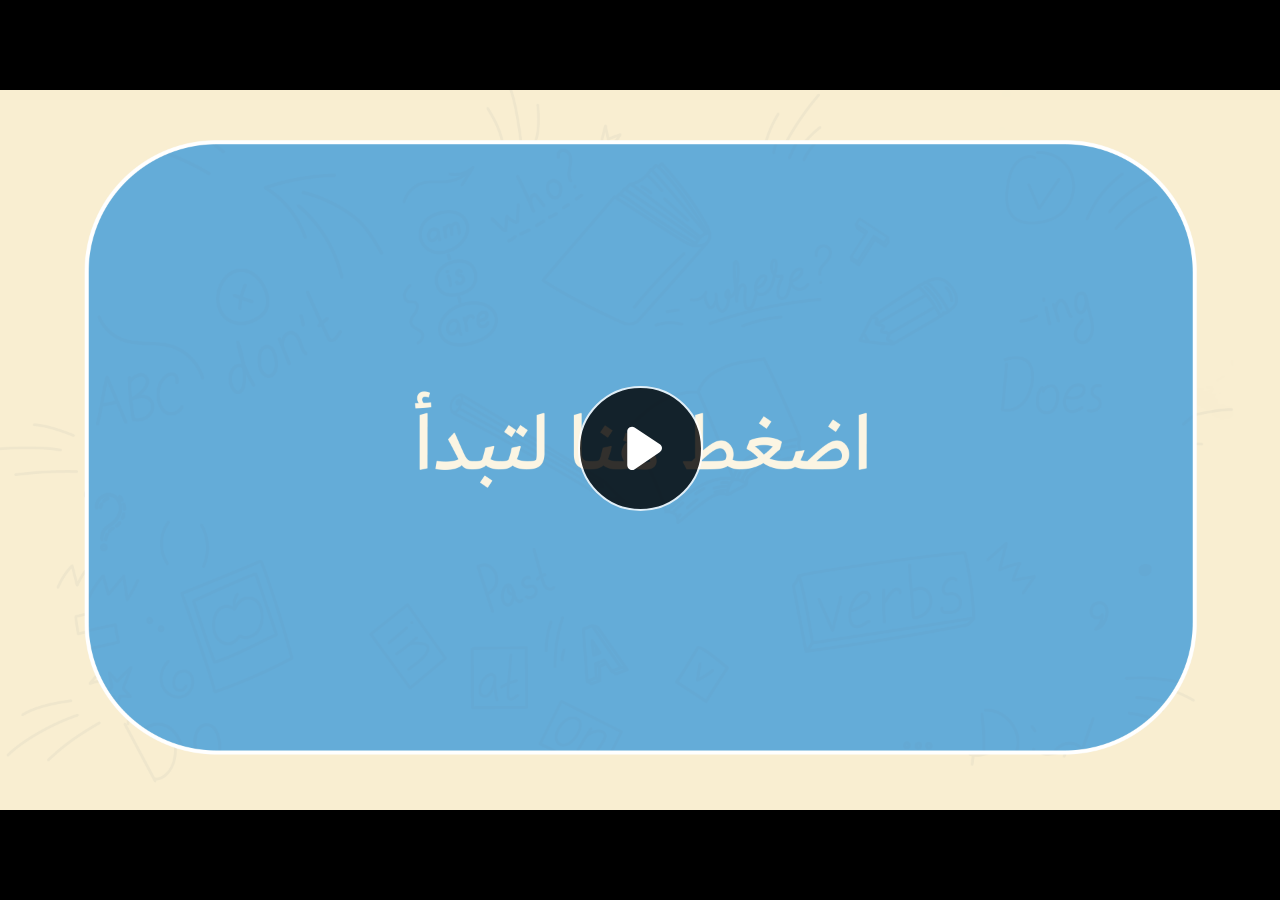
<file: index.html>
﻿<!doctype html>
<html lang="en-US">
<head>
  <meta charset="utf-8">
  <!-- Created using Storyline 360 - http://www.articulate.com  -->
  <!-- version: 3.77.30587.0 -->
  <title>EG.G6.AR.SEM1.UA.T3.S4.1 Q1</title>
  <meta http-equiv="x-ua-compatible" content="IE=edge"/>
  <meta name="viewport" content="width=device-width,initial-scale=1,user-scalable=no,shrink-to-fit=no,minimal-ui"/>
  <meta name="apple-mobile-web-app-capable" content="yes"/>
  <style>
    html, body { height: 100%; padding: 0; margin: 0 }
    #app { height: 100%; width: 100%; }
  </style>

  <script>
    window.DS = {};
    window.globals = {
      DATA_PATH_BASE: '',
      HAS_FRAME: true,
      HAS_SLIDE: true,

      lmsPresent: false,
      tinCanPresent: false,
      cmi5Present: false,
      aoSupport: false,
      scale: 'noscale',
      captureRc: false,
      browserSize: 'optimal',
      bgColor: '#282828',
      features: 'AccessibleVideo,ConnectionMessages,DropIn1,DropIn2,FullScreenToggle,LayerPresentAsDialog,MultipleQuizTracking,PlayerSpeedControl,StreamingVideo,UpdatedThemeEditor,UseAudioElement,VideoSync',
      themeName: 'unified',
      preloaderColor: '#FFFFFF',
      suppressAnalytics: false,
      productChannel: 'stable',
      publishSource: 'storyline',
      aid: 'aid|cfe5e169-a8f3-40a4-aff6-b396b1be0c37',
      cid: 'fb20e53c-2971-4b85-8feb-94becc815755',
      playerVersion: '3.77.30587.0',
      publishTimestamp: '2023-10-18T16:52:08.8341021Z',
      maxIosVideoElements: 10,
      connectionSettings: { message: 'You%20are%20offline.%20Trying%20to%20reconnect...', useDarkTheme: false, mode: 'disabled' },

      
      parseParams: function(qs) {
        if (window.globals.parsedParams != null) {
          return window.globals.parsedParams;
        }
        qs = (qs || window.location.search.substr(1)).split('+').join(' ');
        var params = {},
            tokens,
            re = /[?&]?([^=]+)=([^&]*)/g;

        while (tokens = re.exec(qs)) {
          params[decodeURIComponent(tokens[1]).trim()] =
            decodeURIComponent(tokens[2]).trim();
        }
        window.globals.parsedParams = params;
        return params;
      }

    };
  </script>
  <script>
    var isIe11 = ('ActiveXObject' in window || window.MSBlobBuilder != null)
      && window.msCrypto != null && !window.ActiveXObject;
    if (isIe11) {
      window.globals.unsupportedBrowser = true;
      document.write(atob('[base64]'));
    }
  </script>
  
  <script>window.THREE = { };</script>
  
</head>
<body style="background: #282828" class="cs-HTML theme-unified">
  <!-- 360 -->
  <script>!function(){var e,i=/iPhone/i,o=/iPod/i,n=/iPad/i,t=/\biOS-universal(?:.+)Mac\b/i,r=/\bAndroid(?:.+)Mobile\b/i,a=/Android/i,d=/(?:SD4930UR|\bSilk(?:.+)Mobile\b)/i,p=/Silk/i,l=/Windows Phone/i,u=/\bWindows(?:.+)ARM\b/i,b=/BlackBerry/i,s=/BB10/i,c=/Opera Mini/i,f=/\b(CriOS|Chrome)(?:.+)Mobile/i,h=/Mobile(?:.+)Firefox\b/i,v=function(e){return void 0!==e&&"MacIntel"===e.platform&&"number"==typeof e.maxTouchPoints&&e.maxTouchPoints>1&&"undefined"==typeof MSStream};e=function(e){var m={userAgent:"",platform:"",maxTouchPoints:0};e||"undefined"==typeof navigator?"string"==typeof e?m.userAgent=e:e&&e.userAgent&&(m={userAgent:e.userAgent,platform:e.platform,maxTouchPoints:e.maxTouchPoints||0}):m={userAgent:navigator.userAgent,platform:navigator.platform,maxTouchPoints:navigator.maxTouchPoints||0};var g=m.userAgent,y=g.split("[FBAN");void 0!==y[1]&&(g=y[0]),void 0!==(y=g.split("Twitter"))[1]&&(g=y[0]);var A=function(e){return function(i){return i.test(e)}}(g),w={apple:{phone:A(i)&&!A(l),ipod:A(o),tablet:!A(i)&&(A(n)||v(m))&&!A(l),universal:A(t),device:(A(i)||A(o)||A(n)||A(t)||v(m))&&!A(l)},amazon:{phone:A(d),tablet:!A(d)&&A(p),device:A(d)||A(p)},android:{phone:!A(l)&&A(d)||!A(l)&&A(r),tablet:!A(l)&&!A(d)&&!A(r)&&(A(p)||A(a)),device:!A(l)&&(A(d)||A(p)||A(r)||A(a))||A(/\bokhttp\b/i)},windows:{phone:A(l),tablet:A(u),device:A(l)||A(u)},other:{blackberry:A(b),blackberry10:A(s),opera:A(c),firefox:A(h),chrome:A(f),device:A(b)||A(s)||A(c)||A(h)||A(f)},any:!1,phone:!1,tablet:!1};return w.any=w.apple.device||w.android.device||w.windows.device||w.other.device,w.phone=w.apple.phone||w.android.phone||w.windows.phone,w.tablet=w.apple.tablet||w.android.tablet||w.windows.tablet,w}(),"object"==typeof exports&&"undefined"!=typeof module?module.exports=e:"function"==typeof define&&define.amd?define((function(){return e})):this.isMobile=e}();
    window.isMobile.apple.tablet = window.isMobile.apple.tablet ||
      (navigator.platform === 'MacIntel' && navigator.maxTouchPoints > 1);
    window.isMobile.apple.device = window.isMobile.apple.device || window.isMobile.apple.tablet;
    window.isMobile.tablet = window.isMobile.tablet || window.isMobile.apple.tablet;
    window.isMobile.any = window.isMobile.any || window.isMobile.apple.tablet;
  </script>

  <div id="focus-sink" tabindex="-1"></div>

  <div id="preso"></div>
  <script>
    (function() {

      var classTypes = [ 'desktop', 'mobile', 'phone', 'tablet' ];

      var addDeviceClasses = function(prefix, testObj) {
        var curr, i;
        for (i = 0; i < classTypes.length; i++) {
          curr = classTypes[i];
          if (testObj[curr]) {
            document.body.classList.add(prefix + curr);
          }
        }
      };

      var params = window.globals.parseParams(),
          isDevicePreview = params.devicepreview === '1',
          isPhoneOverride = params.deviceType === 'phone' || (isDevicePreview && params.phone == '1'),
          isTabletOverride = (params.deviceType === 'tablet' || isDevicePreview) && !isPhoneOverride,
          isMobileOverride = isPhoneOverride || isTabletOverride;

      var deviceView = {
        desktop: !window.isMobile.any && !isMobileOverride,
        mobile: window.isMobile.any || isMobileOverride,
        phone: isPhoneOverride || (window.isMobile.phone && !isTabletOverride),
        tablet: isTabletOverride || window.isMobile.tablet
      };

      window.globals.deviceView = deviceView;
      window.isMobile.desktop = !window.isMobile.any;
      window.isMobile.mobile = window.isMobile.any;

      addDeviceClasses('view-', deviceView);

    })();
  </script>
  
  <script src='story_content/user.js' type=text/javascript></script>
  <div class="slide-loader"></div>

  <script>
    var doc = document, loader = doc.body.querySelector('.slide-loader'); [ 1, 2, 3 ].forEach(function(n) { var d = doc.createElement('div'); d.style.backgroundColor = window.globals.preloaderColor; d.classList.add('mobile-loader-dot'); d.classList.add('dot' + n); loader.appendChild(d); });
  </script>

  <div class="mobile-load-title-overlay" style="display: none">
    <div class="mobile-load-title">EG.G6.AR.SEM1.UA.T3.S4.1 Q1</div>
  </div>

  <div class="mobile-chrome-warning"></div>

  
<style>
  .warn-connection-dialog {
    display: none;
    background: transparent;
    pointer-events: none;
    position: fixed;
    left: 0;
    top: 0;
    width: 100%;
    height: 100%;
    z-index: 999;
  }

  .warn-connection-content {
    border-radius: 4px;
    background: white;
    border: 1px solid #E7E7E7;
    color: #333333;
    box-shadow: 0 2px 4px rgba(0, 0, 0, 0.25);
    transition: all 150ms ease-out;
    position: absolute;
    white-space: nowrap;
  }

  .view-phone.is-landscape .warn-connection-content {
    left: 23px;
    bottom: 23px;
  }

  .view-tablet.is-landscape .warn-connection-content {
    left: 50%;
    top: 20px;
    transform: translateX(-50%);
  }

  .is-portrait .warn-connection-content {
    transform: translate(-50%, calc(-100% - 15px));
  }

  .warn-connection-content p {
    display: inline-block;
    margin: 0 8px 0 0;
    line-height: 33px;
    font-size: 11px;
  }

  .warn-connection-content svg {
    position: relative;
    vertical-align: middle;
    margin: 0 2px 2px 8px;
  }

  .view-desktop .warn-connection-content {
    left: 1.5em;
    bottom: 1.5em;
  }

  .view-desktop .warn-connection-content p {
    font-size: 1.1em;
  }

  .is-offline .warn-connection-dialog {
    display: block;
  }

  .is-offline .cs-panel * {
    pointer-events: none !important;
  }

  .is-offline .cs-panel {
    pointer-events: all !important;
  }

  .is-offline #nav-controls * {
    pointer-events: none !important;
  }

  .is-offline #nav-controls {
    pointer-events: all !important;
  }
</style>

<div class="warn-connection-dialog">
  <div class="warn-connection-content">
    <svg width="17" height="15" viewBox="0 0 17 15" xmlns="http://www.w3.org/2000/svg">
      <path fill="#8F0000" stroke="white" d="M16.07,12.98 L15.88,12.23 L9.51,1.21 C8.97,0.26,7.6,0.26,7.06,1.21 L0.69,12.23 C0.15,13.16,0.81,14.36,1.91,14.36 H14.65 C15.47,14.36,16.05,13.7,16.07,12.98 Z"/>
      <path fill="white" stroke="white" d="M8.58,5.5 C8.35,5.28,8.5,5.35,8.21,5.32 C8.09,5.35,7.97,5.49,7.96,5.67 C7.97,5.79,7.98,5.92,7.98,6.04 L7.98,6.04 C7.99,6.17,8,6.31,8.01,6.43 L8.01,6.44 C8.03,6.92,8.06,7.41,8.09,7.9 L8.09,7.9 C8.12,8.39,8.14,8.88,8.17,9.37 C8.17,9.39,8.18,9.42,8.2,9.44 C8.23,9.46,8.25,9.47,8.28,9.47 C8.31,9.47,8.34,9.46,8.35,9.44 C8.37,9.43,8.38,9.4,8.39,9.35 L8.39,9.34 C8.39,9.24,8.4,9.15,8.4,9.05 L8.4,9.05 C8.41,8.96,8.41,8.86,8.42,8.75 C8.43,8.44,8.45,8.12,8.47,7.81 L8.47,7.81 C8.49,7.49,8.51,7.18,8.53,6.87 C8.55,6.46,8.56,6.05,8.59,5.64 L8.6,5.62 C8.6,5.57,8.59,5.53,8.58,5.5 L8.21,5.32 Z"/>
      <circle fill="white" stroke="white" cx="8.3" cy="11.35" r="0.3"/>
    </svg>
    <p>You are offline. Trying to reconnect...</p>
  </div>
</div>

<script>
  (function() {
    window.DS.connection = {
      warningShown: false,
      assets: {},
      loadingAssetGroup: false,
      retryDelay: 500
    };

    var connectionSettings = window.globals.connectionSettings || {};

    // The `window.globals.features` variable must be set in `webpack.dev.config` when testing locally - it is not enough
    // to have it in the data - but it must be set there as well.
    var useConnectionMessages = window.AbortController != null &&
      window.location.protocol != 'file:' &&
      window.globals.features.indexOf('ConnectionMessages') != -1 &&
      connectionSettings.mode === 'normal';

    window.DS.connection.useConnectionMessages = useConnectionMessages

    var assetCount = 0;
    var checkLoadedId;


    if (useConnectionMessages && connectionSettings != null) {
      var contentEl = document.querySelector('.warn-connection-content');
      var messageEl = contentEl.querySelector('p')

      if (connectionSettings.useDarkTheme) {
        contentEl.style.borderColor = '#BABBBA';
        contentEl.style.backgroundColor = '#282828';
        contentEl.style.color = '#FFFFFF';
      }

      if (connectionSettings.message != null) {
        messageEl.textContent = window.decodeURIComponent(connectionSettings.message);
      }
    }

    function checkAssetsReady() {
      for (var i in DS.connection.assets) {
        if (!DS.connection.assets[i].success) {
          return false;
        }
      }
      return true;
    }

    function stopAssetGroup() {
      if (!useConnectionMessages) { return; }

      assetCount = 0;

      DS.connection.oldAssetGroup = DS.connection.assets;
      DS.connection.assets = {};
      DS.connection.loadingAssetGroup = false;
      clearInterval(checkLoadedId);
    }

    function startAssetGroup() {
      if (!useConnectionMessages) { return; }
      var ticks = 0;
      clearInterval(checkLoadedId);
      checkLoadedId = setInterval(function() {
        var loaded = 0;
        if (assetCount === 0 && loaded === 0) {
          clearInterval(checkLoadedId);
          return;
        }

        for (var i in DS.connection.assets) {
          if (DS.connection.assets[i].success) {
            loaded++;
          }
        }

        if (assetCount === loaded && checkAssetsReady()) {
          for (var i in DS.connection.assets) {
            if (DS.connection.assets[i].action) {
              DS.connection.assets[i].action();
            }
          }
          hideWarning();
          stopAssetGroup();
        }
      }, 100)
    }

    function requiredAsset(url, action, retry, type) {
      if (!useConnectionMessages) { return; }
      if (DS.connection.assets[url]) { return; }

      DS.connection.assets[url] = {
        success: false, action: action, retry: retry, type: type
      };
      assetCount = Object.keys(DS.connection.assets).length;
      if (!DS.connection.loadingAssetGroup) {
        startAssetGroup();
      }
      DS.connection.loadingAssetGroup = true;
    }

    function assetLoaded(url) {
      if (!useConnectionMessages) { return; }
      if (DS.connection.assets[url]) {
        DS.connection.assets[url].success = true;
      }
    }

    function assetFailed(url) {
      if (!useConnectionMessages) { return; }
      if (!DS.connection.assets[url]) {
        if (/\.js$/.test(url) && url.indexOf('transcripts') === -1) {
          setTimeout(function() {
            if (DS.connection.lastSlideLoaded != null) {
              DS.connection.lastSlideLoaded();
            }
          }, DS.connection.retryDelay);
        }
        return;
      }
      if (!DS.connection.warningShown) { showWarning(); }
      if (DS.connection.assets[url].retry) {
        setTimeout(function() {
          if (!DS.connection.assets[url].success) {
            DS.connection.assets[url].retry()
          }
        }, DS.connection.retryDelay);
      }
    }

    function hideWarning() {
      document.body.classList.remove('is-offline');
      DS.connection.warningShown = false;
    }
    DS.connection.hideWarning = hideWarning

    function showWarning(btn) {
      document.body.classList.add('is-offline')
      DS.connection.warningShown = true;
      updateWarningPosition();
    }

    function updateWarningPosition() {
      if (!DS.connection.warningShown) {
        return;
      }

      var isPortrait = document.body.classList.contains('is-portrait');
      var warningEl = document.querySelector('.warn-connection-content');

      if (isPortrait) {
        var slide = document.querySelector('.primary-slide');
        var slideRect = slide.getBoundingClientRect();

        warningEl.style.top = `${slideRect.top}px`
        warningEl.style.left = `${slideRect.left + slideRect.width / 2}px`
      } else {
        warningEl.style.top = null;
        warningEl.style.left = null;
      }

      window.requestAnimationFrame(updateWarningPosition);
    }

    // these will all be noops if the feature flag isn't set in
    // the data and `window.globals.features`
    DS.connection.requiredAsset = requiredAsset;
    DS.connection.assetLoaded = assetLoaded;
    DS.connection.assetFailed = assetFailed;
    DS.connection.stopAssetGroup = stopAssetGroup;
    DS.connection.startAssetGroup = startAssetGroup;
  })();
</script>


  <script>
    
    if (window.autoSpider && window.vInterfaceObject) {
      document.querySelector('.mobile-load-title-overlay').style.display = 'none';
    }
  </script>

  

  <link rel="stylesheet" href="html5/data/css/output.min.css" data-noprefix/>
</body>
<script src="html5/lib/scripts/bootstrapper.min.js"></script>
</html>
</file>
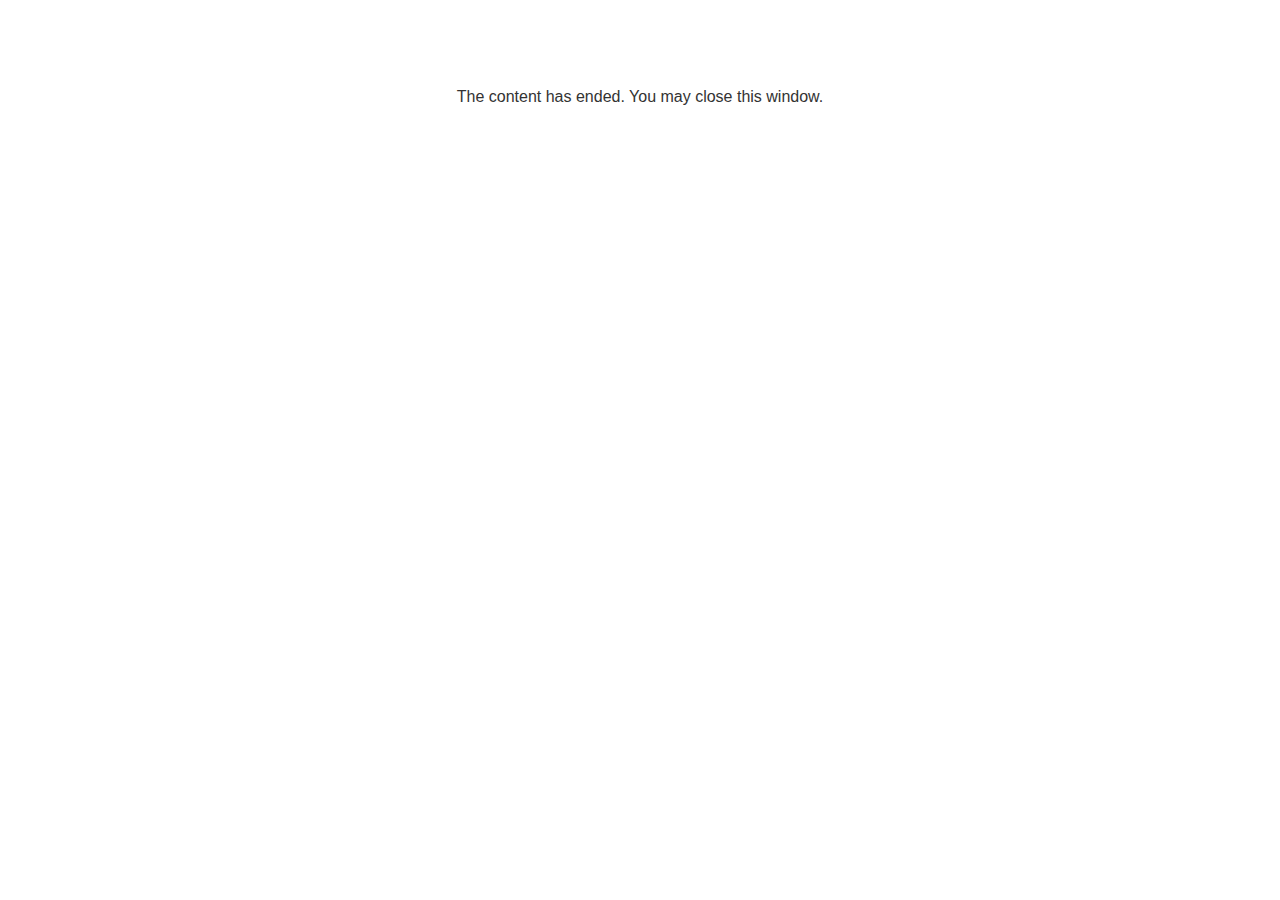
<file: lms/goodbye.html>
<!doctype html>
<html>
<body style="background-color: #ffffff;">

<p role="alert" style="color: #333333;font-family: Lato, articulate, tahoma, arial;font-size: medium;text-align: center;">
<br><br><br><br>
The content has ended. You may close this window.
</p>

</body>
</html>
</file>
<file: html5/data/css/output.min.css>
@font-face {
  font-family: 'LatoBold Charset1_ Bold675A3913';
  src: url('[data-uri]');
  font-style: normal;
  font-weight: normal;
}
@font-face {
  font-family: 'Lato Charset1_ 6E3PDp0K29D1BB23';
  src: url('[data-uri]');
  font-style: normal;
  font-weight: normal;
}
@font-face {
  font-family: 'Dubai Medium Charset1_ 2004F27A';
  src: url('[data-uri]');
  font-style: normal;
  font-weight: normal;
}
@font-face {
  font-family: 'DubaiBold Charset1_Bold4F2584F8';
  src: url('[data-uri]');
  font-style: normal;
  font-weight: normal;
}
@font-face {
  font-family: 'Dubai Charset1_ 6P13lAA516450D6';
  src: url('[data-uri]');
  font-style: normal;
  font-weight: normal;
}
@font-face {
  font-family: 'Dubai Medium Charset0_v389EBE1D';
  src: url('[data-uri]');
  font-style: normal;
  font-weight: normal;
}
@font-face {
  font-family: 'Dubai Charset0_v8wz5Y8k741D6E07';
  src: url('[data-uri]');
  font-style: normal;
  font-weight: normal;
}
@font-face {
  font-family: 'DubaiBold Charset0_BoldD2773439';
  src: url('[data-uri]');
  font-style: normal;
  font-weight: normal;
}
.cs-HTML {
  background: rgba(40, 40, 40, 1);
}
.cs-npnxnanbnsnfns00001100101 .cs-infopanel  {
  box-shadow: 0 1px 0 rgba(0, 0, 0, 0);
  background: rgba(255, 255, 255, 1);
}
.cs-npnxnanbnsnfns00001100101 .cs-infopanel .cs-link {
  color: rgba(186, 187, 186, 1);
}
.cs-npnxnanbnsnfns00001100101 .cs-infopanel .cs-link:hover {
  color: rgba(255, 255, 255, 1);
}
.cs-npnxnanbnsnfns00001100101 .cs-infopanel .cs-name {
  color: rgba(68, 68, 68, 1);
}
.cs-npnxnanbnsnfns00001100101 .cs-infopanel .cs-title {
  color: rgba(153, 153, 153, 1);
}
.cs-npnxnanbnsnfns00001100101 .cs-infopanelpopup  {
  box-shadow: 0 1px 0 rgba(0, 0, 0, 0);
  background: rgba(0, 0, 0, 0);
}
.cs-npnxnanbnsnfns00001100101 .cs-infopanelpopup .cs-link {
  color: rgba(255, 0, 0, 1);
}
.cs-npnxnanbnsnfns00001100101 .cs-infopanelpopup .cs-link:hover {
  color: rgba(255, 255, 255, 1);
}
.cs-npnxnanbnsnfns00001100101 .cs-infopanelpopup .cs-name {
  color: rgba(255, 255, 255, 1);
}
.cs-npnxnanbnsnfns00001100101 .cs-infopanelpopup .cs-bio {
  color: rgba(186, 187, 186, 1);
}
.cs-npnxnanbnsnfns00001100101 .cs-timer  {
  color: rgba(186, 187, 186, 1);
}
.cs-npnxnanbnsnfns00001100101 .cs-duration stop:first-child {
  stop-color: rgba(60, 60, 60, 1);
}
.cs-npnxnanbnsnfns00001100101 .cs-duration stop:last-child {
  stop-color: rgba(60, 60, 60, 1);
}
.cs-npnxnanbnsnfns00001100101 .cs-elapsed stop:first-child {
  stop-color: rgba(254, 227, 71, 1);
}
.cs-npnxnanbnsnfns00001100101 .cs-elapsed stop:last-child {
  stop-color: rgba(254, 227, 71, 1);
}
.cs-npnxnanbnsnfns00001100101 .cs-timer .cs-pie .cs-innerstroke {
  stroke: rgba(199, 199, 199, 1);
}
.cs-npnxnanbnsnfns00001100101 .cs-timer .cs-pie .cs-innerborder {
  stroke: rgba(255, 255, 255, 1);
}
.cs-npnxnanbnsnfns00001100101 .cs-window  {
  box-shadow: 0 8px 5px rgba(0, 0, 0, 0.2);
  border-color: rgba(49, 99, 0, 0);
  background: rgba(33, 33, 33, 1);
  color: rgba(248, 248, 248, 1);
}
.cs-npnxnanbnsnfns00001100101 .cs-window .cs-diva {
  border-color: rgba(78, 78, 78, 1);
}
.cs-npnxnanbnsnfns00001100101 .cs-window .cs-divb {
  border-color: rgba(78, 78, 78, 0);
}
.cs-npnxnanbnsnfns00001100101 .cs-editor .cs-editor-slide {
  color: rgba(226, 226, 226, 1);
}
.cs-npnxnanbnsnfns00001100101 .cs-editor .cs-editor-html {
  color: rgba(186, 187, 186, 1);
}
.cs-npnxnanbnsnfns00001100101 .cs-editor .cs-editor-button {
  text-shadow: 0 1px 0 rgba(0, 0, 0, 0);
  color: rgba(255, 255, 255, 1);
  border-color: rgba(211, 211, 211, 1);
  background: rgba(34, 34, 34, 1);
}
.cs-npnxnanbnsnfns00001100101 .cs-editor .cs-editor-button:hover {
  background: rgba(68, 68, 68, 1);
}
.cs-npnxnanbnsnfns00001100101 .cs-editor .cs-editor-button:active {
  background: rgba(68, 68, 68, 1);
}
.cs-npnxnanbnsnfns00001100101 .cs-listitem  {
  color: rgba(186, 187, 186, 1);
  border-color: none;
  border: 1px solid transparent;
}
.cs-npnxnanbnsnfns00001100101 .cs-listitem:hover {
  background: rgba(255, 255, 255, 0.06);
  border-color: rgba(108, 108, 108, 1) !important;
  border-width: 1px;
  border-radius: 2px;
  border-style: solid;
  box-sizing: border-box;
}
.cs-npnxnanbnsnfns00001100101 .cs-listitem.hover {
  background: rgba(255, 255, 255, 0.06);
  border-color: rgba(108, 108, 108, 1) !important;
  border-width: 1px;
  border-radius: 2px;
  border-style: solid;
  box-sizing: border-box;
}
.cs-npnxnanbnsnfns00001100101 .cs-glossary  {
  color: rgba(186, 187, 186, 1);
}
.cs-npnxnanbnsnfns00001100101 .cs-glossary .cs-scrolling-panel {
  background: rgba(0, 0, 0, 0);
}
.cs-npnxnanbnsnfns00001100101 .cs-glossary .cs-term.cs-selected .cs-choice-list-trigger {
  color: rgba(255, 255, 255, 1);
  background: rgba(255, 255, 255, 1);
}
.cs-npnxnanbnsnfns00001100101 .cs-glossary .cs-term.cs-selected .cs-choice-list-trigger:focus {
  color: rgba(255, 255, 255, 1);
  background: rgba(255, 255, 255, 1);
}
.cs-npnxnanbnsnfns00001100101 .cs-glossary .cs-term:hover .cs-choice-list-trigger {
  background: rgba(186, 187, 186, 1);
}
.cs-npnxnanbnsnfns00001100101 .cs-glossary .cs-term.hover .cs-choice-list-trigger {
  background: rgba(186, 187, 186, 1);
}
.cs-npnxnanbnsnfns00001100101 .cs-glossary .cs-term .cs-choice-list-trigger:focus {
  background: rgba(186, 187, 186, 1);
}
.cs-npnxnanbnsnfns00001100101 .cs-glossary .cs-diva {
  border-color: rgba(0, 0, 0, 0);
}
.cs-npnxnanbnsnfns00001100101 .cs-glossary .cs-divb {
  border-color: rgba(0, 0, 0, 0);
}
.cs-npnxnanbnsnfns00001100101 .cs-glossary .cs-divc {
  border-color: rgba(0, 0, 0, 0);
}
.cs-npnxnanbnsnfns00001100101 .cs-glossary .cs-heading {
  color: rgba(248, 248, 248, 1);
  font-weight: 700;
}
.note-content p span {
  color: rgba(186, 187, 186, 1);
  line-height: 1.4em;
  font-size: 103.769%;
}
.cs-npnxnanbnsnfns00001100101 .cs-resource .cs-separator {
  border-color: rgba(0, 0, 0, 0);
}
.cs-npnxnanbnsnfns00001100101 .cs-outline  {
  color: rgba(45, 45, 45, 1);
}
.cs-npnxnanbnsnfns00001100101 .cs-outline .cs-diva {
  border-color: rgba(0, 0, 0, 0);
}
.cs-npnxnanbnsnfns00001100101 .cs-outline .cs-divb {
  border-color: rgba(0, 0, 0, 0);
}
.cs-npnxnanbnsnfns00001100101 .cs-outline .cs-divc {
  border-color: rgba(0, 0, 0, 0);
}
.cs-npnxnanbnsnfns00001100101 .cs-outline .cs-search-filter:hover {
  color: rgba(0, 0, 0, 0);
}
.cs-npnxnanbnsnfns00001100101 .cs-outline .cs-search-filter.hover {
  color: rgba(0, 0, 0, 0);
}
.cs-npnxnanbnsnfns00001100101 .cs-transcript  {
  color: rgba(255, 255, 255, 1);
}
.cs-npnxnanbnsnfns00001100101 .cs-transcript .cs-div {
  border-color: rgba(0, 0, 0, 0);
}
.cs-npnxnanbnsnfns00001100101 .cs-tabs:not(.topmenu-item) {
  color: rgba(248, 248, 248, 1);
}
.cs-npnxnanbnsnfns00001100101 .cs-tabs .cs-inner-button:not(.topmenu-item) {
  text-shadow: 0 1px 0 rgba(0, 0, 0, 0);
}
.cs-npnxnanbnsnfns00001100101 .cs-tabs:hover:not(.topmenu-item) {
  color: rgba(248, 248, 248, 1);
}
.cs-npnxnanbnsnfns00001100101 .cs-tabs.cs-selected {
  background: rgba(0, 0, 0, 0);
  color: rgba(248, 248, 248, 1);
}
.cs-npnxnanbnsnfns00001100101 .cs-seekcontrol  {
  background: rgba(0, 0, 0, 0);
  border-color: rgba(0, 0, 0, 0);
}
.cs-npnxnanbnsnfns00001100101 .cs-seekcontrol .cs-button:hover .cs-icon {
  fill: rgba(255, 255, 255, 1);
}
.cs-npnxnanbnsnfns00001100101 .cs-seekcontrol .cs-button.hover .cs-icon {
  fill: rgba(255, 255, 255, 1);
}
.cs-npnxnanbnsnfns00001100101 .cs-seekcontrol .cs-button .cs-icon-shadow {
  fill: rgba(0, 0, 0, 0);
}
.cs-npnxnanbnsnfns00001100101 .cs-seekcontrol .cs-button .cs-icon {
  fill: rgba(180, 180, 180, 1);
}
.cs-npnxnanbnsnfns00001100101 .cs-seekcontrol .cs-seek .cs-fill {
  background: rgba(255, 255, 255, 0.6);
}
.cs-npnxnanbnsnfns00001100101 .cs-seekcontrol .cs-seek {
  background: rgba(108, 108, 108, 1);
  border-color: rgba(0, 0, 0, 0);
}
.cs-npnxnanbnsnfns00001100101 .cs-searchinput .cs-input {
  color: rgba(186, 187, 186, 1);
  border-color: rgba(0, 0, 0, 0);
  background: rgba(255, 255, 255, 0.06);
}
.cs-npnxnanbnsnfns00001100101 .cs-searchinput .cs-input:focus {
  color: rgba(248, 248, 248, 1);
  background: rgba(41, 41, 41, 1);
}
.cs-npnxnanbnsnfns00001100101 .cs-searchinput .cs-input:hover {
  box-shadow: inset 0 0 1px 0 rgba(69, 126, 19, 0);
}
.cs-npnxnanbnsnfns00001100101 .cs-searchinput .cs-input.hover {
  box-shadow: inset 0 0 1px 0 rgba(69, 126, 19, 0);
}
.cs-npnxnanbnsnfns00001100101 .cs-searchinput .cs-button .cs-icon {
  fill: rgba(186, 187, 186, 1);
}
.cs-npnxnanbnsnfns00001100101 .cs-searchinput .cs-button:hover {
  fill: rgba(63, 133, 0, 1);
}
.cs-npnxnanbnsnfns00001100101 .cs-searchinput .cs-button.hover {
  fill: rgba(63, 133, 0, 1);
}
.cs-npnxnanbnsnfns00001100101 .cs-menu  {
  box-shadow: 0 1px 0 rgba(0, 0, 0, 0);
  background: rgba(33, 33, 33, 1);
}
.cs-npnxnanbnsnfns00001100101 .cs-topmenu-item.active .cs-tab {
  background: rgba(33, 33, 33, 1);
}
.cs-npnxnanbnsnfns00001100101 .cs-logo  {
  box-shadow: 0 1px 0 rgba(37, 75, 0, 1);
  background: rgba(255, 255, 255, 0);
}
.cs-npnxnanbnsnfns00001100101 .cs-checkbox  {
  color: rgba(255, 255, 255, 1);
}
.cs-npnxnanbnsnfns00001100101 .cs-checkbox:hover {
  border-color: rgba(175, 221, 130, 1);
}
.cs-npnxnanbnsnfns00001100101 .cs-checkbox.hover {
  border-color: rgba(175, 221, 130, 1);
}
.cs-npnxnanbnsnfns00001100101 .cs-checkbox .cs-box {
  color: rgba(255, 255, 255, 1);
  border-color: rgba(42, 83, 0, 1);
}
.cs-npnxnanbnsnfns00001100101 .cs-checkbox .cs-box:checked::after {
  color: rgba(43, 196, 0, 1);
}
.cs-npnxnanbnsnfns00001100101 .cs-button  {
  text-shadow: 0 1px 0 rgba(0, 0, 0, 0);
  color: rgba(186, 187, 186, 1);
  border-color: rgba(0, 0, 0, 0);
  background: rgba(0, 0, 0, 0);
  box-shadow: 0 1px 0 rgba(0, 0, 0, 0);
}
.cs-npnxnanbnsnfns00001100101 .cs-button .cs-icon {
  fill: rgba(186, 187, 186, 1);
}
.cs-npnxnanbnsnfns00001100101 .cs-button .cs-icon-shadow {
  fill: rgba(0, 0, 0, 0);
}
.cs-npnxnanbnsnfns00001100101 .cs-button:hover {
  background: rgba(248, 248, 248, 1);
}
.cs-npnxnanbnsnfns00001100101 .cs-button.hover {
  background: rgba(248, 248, 248, 1);
}
.cs-npnxnanbnsnfns00001100101 .cs-button:active {
  background: rgba(0, 0, 0, 0);
}
.cs-npnxnanbnsnfns00001100101 .cs-button.cs-disabled:hover {
  background: rgba(0, 0, 0, 0);
}
.cs-npnxnanbnsnfns00001100101 .cs-button.cs-disabled.hover {
  background: rgba(0, 0, 0, 0);
}
.cs-npnxnanbnsnfns00001100101 .cs-button.cs-disabled:active {
  background: rgba(0, 0, 0, 0);
}
.cs-npnxnanbnsnfns00001100101 .cs-button.cs-volume:hover {
  background: rgba(0, 0, 0, 0);
}
.cs-npnxnanbnsnfns00001100101 .cs-button.cs-volume.hover {
  background: rgba(0, 0, 0, 0);
}
.cs-npnxnanbnsnfns00001100101 .cs-button.cs-volume:active {
  background: rgba(0, 0, 0, 0);
}
.cs-npnxnanbnsnfns00001100101.cs-base  {
  color: rgba(186, 187, 186, 1);
  border-color: rgba(40, 40, 40, 1);
  background: rgba(40, 40, 40, 1);
}
.cs-npnxnanbnsnfns00001100101.cs-base .cs-separator .cs-diva {
  background: rgba(69, 69, 69, 1);
}
.cs-npnxnanbnsnfns00001100101.cs-base .cs-separator .cs-divb {
  background: rgba(0, 0, 0, 0);
}
.cs-npnxnanbnsnfns00001100101.cs-base .cs-topmenu-item.active .cs-tab {
  border-color: rgba(69, 69, 69, 1);
}
.cs-npnxnanbnsnfns00001100101.cs-base .cs-topmenu-item.active .cs-panel {
  border-color: rgba(69, 69, 69, 1);
}
.cs-npnxnanbnsnfns00001100101.cs-base .cs-left {
  background: rgba(33, 33, 33, 1);
}
.cs-npnxnanbnsnfns00001100101.cs-base .cs-area-primary .cs-slide-container {
  background: rgba(40, 40, 40, 1);
}
.cs-npnxnanbnsnfns00001100101.cs-base.cs-custom-theme .cs-brandhighlight-bg {
  background: rgba(79, 189, 244, 1) !important;
}
.cs-npnxnanbnsnfns00001100101.cs-base.cs-custom-theme .cs-brandhighlight-secondary-bg {
  background: rgba(255, 255, 255, 1) !important;
}
.cs-npnxnanbnsnfns00001100101.cs-base.cs-custom-theme .cs-brandhighlight-border {
  border-color: rgba(79, 189, 244, 1) !important;
}
.cs-npnxnanbnsnfns00001100101.cs-base.cs-custom-theme .cs-brandhighlight-text {
  color: rgba(79, 189, 244, 1) !important;
}
.cs-npnxnanbnsnfns00001100101.cs-base.cs-custom-theme .cs-brandhighlight-fill {
  fill: rgba(79, 189, 244, 1) !important;
}
.cs-npnxnanbnsnfns00001100101.cs-base.cs-custom-theme .cs-listitem.cs-selected {
  background-color: rgba(255, 255, 255, 0.06) !important;
}
.cs-npnxnanbnsnfns00001100101 .cs-volume::-moz-range-thumb {
  border-color: rgba(43, 85, 0, 1);
  box-shadow: inset 0 0 1px 0 rgba(43, 85, 0, 1);
  background: rgba(255, 255, 255, 1);
}
.cs-npnxnanbnsnfns00001100101 .cs-volume::-ms-thumb {
  border-color: rgba(43, 85, 0, 1);
  box-shadow: inset 0 0 1px 0 rgba(43, 85, 0, 1);
  background: rgba(255, 255, 255, 1);
}
.cs-npnxnanbnsnfns00001100101 .cs-volume::-webkit-slider-thumb {
  border-color: rgba(43, 85, 0, 1);
  box-shadow: inset 0 0 1px 0 rgba(43, 85, 0, 1);
  background: rgba(255, 255, 255, 1);
}
.cs-npnxnanbnsnfns00001100101 .cs-volume::-moz-range-track {
  border-color: rgba(66, 140, 1, 1);
  background: rgba(108, 108, 108, 1);
}
.cs-npnxnanbnsnfns00001100101 .cs-volume::-ms-track {
  border-color: rgba(66, 140, 1, 1);
  background: rgba(108, 108, 108, 1);
}
.cs-npnxnanbnsnfns00001100101 .cs-volume::-webkit-slider-runnable-track {
  border-color: rgba(66, 140, 1, 1);
  background: rgba(108, 108, 108, 1);
}
body.show-focus .tab-focus-box {
  box-shadow: 0 0 0 1px rgba(255, 255, 0, 1), 0 0 0 3px rgba(0, 32, 96, 1), 0 0 5px 5px rgba(255, 255, 0, 1);
  border-color: transparent;
  outline: 2px transparent solid;
}
.skipnav {
  box-shadow: 0 0 0 1px rgba(255, 255, 0, 1), 0 0 0 3px rgba(0, 32, 96, 1), 0 0 5px 5px rgba(255, 255, 0, 1);
  border-color: transparent;
  outline: 2px transparent solid;
}
.cs-npnxnanbnsnfns00001100101 .cs-listitem:hover {
  color: none;
}
.cs-npnxnanbnsnfns00001100101 .cs-listitem.hover {
  color: none;
}
.cs-npnxnanbnsnfns00001100101 .cs-listitem.cs-viewed {
  color: #BABBBA;
}
.cs-npnxnanbnsnfns00001100101 .cs-listitem {
  color: #BABBBA;
}
.cs-npnxnanbnsnfns00001100101 .cs-listitem:hover .cs-icon-carrot * {
  fill: none;
}
.cs-npnxnanbnsnfns00001100101 .cs-listitem.hover .cs-icon-carrot * {
  fill: none;
}
.cs-npnxnanbnsnfns00001100101 .cs-listitem .cs-icon-carrot {
  color: none;
  top: calc(3px);
}
.cs-npnxnanbnsnfns00001100101 .cs-listitem .cs-icon-carrot .cs-shadow {
  color: #F8F8F8;
}
.cs-npnxnanbnsnfns00001100101 .item-collapsible .is-scene {
  color: #F8F8F8 !important;
  font-weight: 700;
}
.cs-npnxnanbnsnfns00001100101 .is-scene .cs-icon-carrot * {
  color: #F8F8F8 !important;
  font-weight: 700;
}
.cs-npnxnanbnsnfns00001100101 .is-scene:not(.outline-links-collapse) > a {
  color: #F8F8F8;
}
.cs-npnxnanbnsnfns00001100101 .is-scene:not(.outline-links-collapse) .cs-icon-carrot * {
  fill: none !important;
  color: #F8F8F8 !important;
}
.cs-npnxnanbnsnfns00001100101 .tabs, .cs-npnxnanbnsnfns00001100101 .cs-logo {
  border-bottom: 1px solid rgba(108, 108, 108, 1);
}
.cs-npnxnanbnsnfns00001100101 .area-secondary-wrapper:after {
  background-image: url('[data-uri]');
  background-size: 100%;
}
.cs-npnxnanbnsnfns00001100101 .panel-footer {
  background: #212121;
}
.cs-npnxnanbnsnfns00001100101 #outline-search {
  background: rgba(255, 255, 255, 0.06);
  border-color: rgba(108, 108, 108, 1);
  border-width: 1px;
  border-style: solid;
}
.cs-npnxnanbnsnfns00001100101 .topmenu-panel #outline-search {
  background: #545454;
}
.cs-npnxnanbnsnfns00001100101 .search-icon circle, .cs-npnxnanbnsnfns00001100101 .search-icon path {
  stroke: #BABBBA;
}
.cs-npnxnanbnsnfns00001100101 #outline-search input[type   =search] {
  color: #F8F8F8;
}
.cs-npnxnanbnsnfns00001100101 #outline-search ::-webkit-input-placeholder {
  color: #BABBBA !important;
}
.cs-npnxnanbnsnfns00001100101 #outline-search :-ms-input-placeholder {
  color: #BABBBA !important;
}
.cs-npnxnanbnsnfns00001100101 #outline-search ::-moz-placeholder {
  color: #BABBBA !important;
  opacity: 1;
}
.cs-npnxnanbnsnfns00001100101 .cs-topmenu-item.active, body:not(.is-touchable-tablet) .cs-npnxnanbnsnfns00001100101 .cs-topmenu-item:hover {
  color: #F8F8F8;
}
.cs-npnxnanbnsnfns00001100101 .cs-topmenu-item.button-tapped {
  color: #F8F8F8;
}
.cs-npnxnanbnsnfns00001100101 .cs-topmenu-item.active .cs-tab, .cs-npnxnanbnsnfns00001100101 .cs-topmenu-item .cs-tab {
  background: transparent !important;
  border: none !important;
}
.cs-npnxnanbnsnfns00001100101 .top-tabs-drop-icon div {
  background: #BABBBA;
}
.cs-npnxnanbnsnfns00001100101 .cs-panel.topmenu-panel .panel-content, .cs-npnxnanbnsnfns00001100101 .top-tabs-drop {
  background: #212121;
}
.cs-npnxnanbnsnfns00001100101 .cs-topmenu-item.active .cs-panel {
  background: #212121;
}
.cs-npnxnanbnsnfns00001100101 .cs-menu.topmenu-panel, .cs-npnxnanbnsnfns00001100101 .top-tabs-drop {
  border: 1px solid rgba(69, 69, 69, 1) !important;
  border-radius: 3px;
}
.cs-npnxnanbnsnfns00001100101 .resources .resources-list a:hover {
  background: rgba(255, 255, 255, 0.06);
}
body:not(.is-touchable-tablet) .cs-npnxnanbnsnfns00001100101 .resources .resources-list a:hover {
  background: rgba(255, 255, 255, 0.06);
}
.cs-npnxnanbnsnfns00001100101 .resources .resources-list a.hover {
  background: rgba(255, 255, 255, 0.06);
}
body:not(.is-touchable-tablet) .cs-npnxnanbnsnfns00001100101 .resources .resources-list a.hover {
  background: rgba(255, 255, 255, 0.06);
}
.cs-npnxnanbnsnfns00001100101 .resources .resources-list a.button-tapped {
  background: rgba(255, 255, 255, 0.06);
}
.cs-npnxnanbnsnfns00001100101 .cs-icon path, .cs-npnxnanbnsnfns00001100101 .cs-icon rect, .cs-npnxnanbnsnfns00001100101 .cs-icon polygon, .cs-npnxnanbnsnfns00001100101 .menu-icon-wrapper.menu-icon-wrapper-hover path {
  fill: #BABBBA;
}
.cs-npnxnanbnsnfns00001100101 .cs-icon .icon-stroke-only {
  fill: none !important;
  stroke: #BABBBA !important;
}
body:not(.is-touchable-tablet) .cs-npnxnanbnsnfns00001100101 .cs-button:hover .cs-icon path, body:not(.is-touchable-tablet) .cs-npnxnanbnsnfns00001100101 .cs-button:hover .cs-icon rect, body:not(.is-touchable-tablet) .cs-npnxnanbnsnfns00001100101 .cs-button:hover .cs-icon polygon {
  fill: #F8F8F8;
}
body:not(.is-touchable-tablet) .cs-npnxnanbnsnfns00001100101 .cs-tabs:hover .search-icon circle, body:not(.is-touchable-tablet) .cs-npnxnanbnsnfns00001100101 .cs-tabs:hover .search-icon path {
  stroke: #F8F8F8;
}
.cs-npnxnanbnsnfns00001100101 .cs-button.button-tapped .cs-icon path, .cs-npnxnanbnsnfns00001100101 .cs-button.button-tapped .cs-icon rect, .cs-npnxnanbnsnfns00001100101 .cs-button.button-tapped .cs-icon polygon {
  fill: #F8F8F8;
}
body:not(.is-touchable-tablet) .cs-npnxnanbnsnfns00001100101 .cs-button:hover .cs-icon .icon-stroke-only {
  fill: none !important;
  stroke: #F8F8F8 !important;
}
.cs-npnxnanbnsnfns00001100101 .cs-button:button-tapped .cs-icon .icon-stroke-only {
  fill: none !important;
  stroke: #F8F8F8 !important;
}
.cs-npnxnanbnsnfns00001100101 .menu-icon-wrapper.menu-icon-wrapper-hover svg path {
  fill: #F8F8F8;
}
.floating-sidebar:not(.sidebar-closed) .cs-npnxnanbnsnfns00001100101 #hamburger .menu-icon-wrapper svg path {
  fill: #BABBBA;
}
.floating-sidebar:not(.sidebar-closed) .cs-npnxnanbnsnfns00001100101 #hamburger .menu-icon-wrapper.menu-icon-wrapper-hover svg path {
  fill: #F8F8F8;
}
.cs-npnxnanbnsnfns00001100101 .volume .btn:before {
  background-image: url('[data-uri]');
}
.cs-npnxnanbnsnfns00001100101 .volume-track {
  background: #6C6C6C;
}
.cs-npnxnanbnsnfns00001100101 .volume-icon circle {
  stroke: #BABBBA;
}
.cs-npnxnanbnsnfns00001100101 .cs-settings > .settings-panel {
  background: #212121;
  border: 1px solid rgba(69, 69, 69, 1) !important;
  border-radius: 3px;
}
.cs-npnxnanbnsnfns00001100101 .cs-settings > .panel-down-arrow {
  fill: #212121;
}
.cs-npnxnanbnsnfns00001100101 .switch-toggle .border {
  stroke: #7C7C7C;
}
.cs-npnxnanbnsnfns00001100101 .switch-toggle .thumb-off .thumb {
  fill: #A2A2A2;
}
.cs-npnxnanbnsnfns00001100101 .switch-toggle .thumb-on .track {
  fill: rgba(79, 189, 244, 1);
}
.cs-npnxnanbnsnfns00001100101 .switch-toggle .thumb-off .track {
  fill: rgba(255, 255, 255, 0.1);
}
.cs-npnxnanbnsnfns00001100101 .switch-label {
  color: #BABBBA;
}
.cs-npnxnanbnsnfns00001100101 .cs-panel .scrollarea-btn:after {
  background: rgba(179, 180, 179, 0.75);
}
.scrollarea-scrollbar:hover .scrollarea-btn:after, .scrollarea-scrollbar.highlight-scrollbar .scrollarea-btn:after {
  background: rgba(179, 180, 179, 0.75);
}
.floating-sidebar .sidebar-overlay {
  background: rgba(0, 0, 0, 0.85);
}
.cs-npnxnanbnsnfns00001100101 .overlay-message {
  background: rgba(0, 0, 0, 0.85);
}
.cs-npnxnanbnsnfns00001100101 .top-ui-bg, .cs-npnxnanbnsnfns00001100101 .bottom-ui-bg, .cs-npnxnanbnsnfns00001100101 .right-ui-bg, .cs-npnxnanbnsnfns00001100101 .left-ui-bg {
  background: rgba(40, 40, 40, 0.8);
}
.cs-npnxnanbnsnfns00001100101 .circle-progress-bg {
  fill: #282828;
}
.cs-npnxnanbnsnfns00001100101 .circle-progress-well {
  fill: #6C6C6C;
}
.cs-npnxnanbnsnfns00001100101 .circle-progress-pie {
  stroke: #6C6C6C;
}
.cs-npnxnanbnsnfns00001100101 .lightbox .option-pane {
  background: rgba(40, 40, 40, 0.8);
}
.cs-npnxnanbnsnfns00001100101 .lightbox .option-pane:before {
  background: #282828;
}
.cs-npnxnanbnsnfns00001100101 .message-window {
  background: #212121;
  border: 1px solid rgba(255, 255, 255, 1) !important;
  border-radius: 3px;
}
.cs-npnxnanbnsnfns00001100101 .message-window-header p, .cs-npnxnanbnsnfns00001100101 .message-window-text {
  color: #F8F8F8;
}
.cs-npnxnanbnsnfns00001100101 .message-window-header p {
  border-bottom: 1px solid rgba(255, 255, 255, 1);
}
.cs-npnxnanbnsnfns00001100101 .message-window button.slide-object-button {
  border: 1px solid rgba(255, 255, 255, 1) !important;
}
.cs-npnxnanbnsnfns00001100101 .message-window button.slide-object-button:hover {
  background: rgba(255, 255, 255, 0.06) !important;
}
.message-window .slide-object-button tspan, .message-window .slide-object-button-text tspan {
  fill: #F8F8F8 !important;
}
body:not(.is-touchable-tablet) .cs-npnxnanbnsnfns00001100101 .cs-button:hover .text {
  color: #F8F8F8;
}
.cs-npnxnanbnsnfns00001100101 .cs-button.button-tapped .text {
  color: #F8F8F8;
}
.cs-npnxnanbnsnfns00001100101.cs-base {
  background: #282828;
}
.cs-npnxnanbnsnfns00001100101 .cs-menu {
  background: transparent;
}
.cs-npnxnanbnsnfns00001100101 .progress-bar .progress-bar-fill:after {
  background: #FFFFFF !important;
}
.cs-npnxnanbnsnfns00001100101 .volume-dot {
  background: #FFFFFF !important;
}
.fn-npnxnanbsnfns00001100101 {
  font-family: 'Lato22AB4CAF';
  -webkit-font-variant-ligatures: no-common-ligatures;
  font-variant-ligatures: no-common-ligatures;
}
.fn-pxabnsnfns00001100101 {
  font-family: 'Lato22AB4CAF';
  -webkit-font-variant-ligatures: no-common-ligatures;
  font-variant-ligatures: no-common-ligatures;
}
.fn-npxnabnsnfns00001100101 {
  font-family: 'Lato22AB4CAF';
  -webkit-font-variant-ligatures: no-common-ligatures;
  font-variant-ligatures: no-common-ligatures;
}
.fn-npnxnanbnsnfns00001100101 {
  font-family: 'Lato22AB4CAF';
  -webkit-font-variant-ligatures: no-common-ligatures;
  font-variant-ligatures: no-common-ligatures;
}
.fn-pxabnsnfns00001100100 {
  font-family: 'Lato22AB4CAF';
  -webkit-font-variant-ligatures: no-common-ligatures;
  font-variant-ligatures: no-common-ligatures;
}
@font-face {
  font-family: 'Lato22AB4CAF';
  src: url('[data-uri]');
  font-style: normal;
  font-weight: bold;
}
@font-face {
  font-family: 'Lato22AB4CAF';
  src: url('[data-uri]');
  font-style: normal;
  font-weight: normal;
}
.cs-InvalidPromptSlide .cs-6TzVTRqqEfM-InvalidPromptSlide-btn0 {
  color: rgba(255, 255, 255, 1);
  border-color: rgba(211, 211, 211, 1);
  background: rgba(34, 34, 34, 1);
  text-shadow: 0 1px 0 rgba(0, 0, 0, 0);
}
.cs-InvalidPromptSlide .cs-6TzVTRqqEfM-InvalidPromptSlide-btn0 .cs-html {
  color: rgba(186, 187, 186, 1);
}
.cs-InvalidPromptSlide .cs-6TzVTRqqEfM-InvalidPromptSlide-btn0 .cs-slide {
  border-color: rgba(226, 226, 226, 1);
}
.cs-InvalidPromptSlide .cs-6TzVTRqqEfM-InvalidPromptSlide-btn0:hover {
  background: rgba(68, 68, 68, 1);
}
.cs-InvalidPromptSlide .cs-6TzVTRqqEfM-InvalidPromptSlide-btn0:active {
  background: rgba(68, 68, 68, 1);
}
.cs-PrintPromptSlide .cs-6TzVTRqqEfM-PrintPromptSlide-btn0 {
  color: rgba(255, 255, 255, 1);
  border-color: rgba(211, 211, 211, 1);
  background: rgba(34, 34, 34, 1);
  text-shadow: 0 1px 0 rgba(0, 0, 0, 0);
}
.cs-PrintPromptSlide .cs-6TzVTRqqEfM-PrintPromptSlide-btn0 .cs-html {
  color: rgba(186, 187, 186, 1);
}
.cs-PrintPromptSlide .cs-6TzVTRqqEfM-PrintPromptSlide-btn0 .cs-slide {
  border-color: rgba(226, 226, 226, 1);
}
.cs-PrintPromptSlide .cs-6TzVTRqqEfM-PrintPromptSlide-btn0:hover {
  background: rgba(68, 68, 68, 1);
}
.cs-PrintPromptSlide .cs-6TzVTRqqEfM-PrintPromptSlide-btn0:active {
  background: rgba(68, 68, 68, 1);
}
.cs-ScrollPromptSlide .cs-6TzVTRqqEfM-ScrollPromptSlide-btn0 {
  color: rgba(255, 255, 255, 1);
  border-color: rgba(211, 211, 211, 1);
  background: rgba(34, 34, 34, 1);
  text-shadow: 0 1px 0 rgba(0, 0, 0, 0);
}
.cs-ScrollPromptSlide .cs-6TzVTRqqEfM-ScrollPromptSlide-btn0 .cs-html {
  color: rgba(186, 187, 186, 1);
}
.cs-ScrollPromptSlide .cs-6TzVTRqqEfM-ScrollPromptSlide-btn0 .cs-slide {
  border-color: rgba(226, 226, 226, 1);
}
.cs-ScrollPromptSlide .cs-6TzVTRqqEfM-ScrollPromptSlide-btn0:hover {
  background: rgba(68, 68, 68, 1);
}
.cs-ScrollPromptSlide .cs-6TzVTRqqEfM-ScrollPromptSlide-btn0:active {
  background: rgba(68, 68, 68, 1);
}
.cs-ResumePromptSlide .cs-6TzVTRqqEfM-ResumePromptSlide-btn0 {
  color: rgba(255, 255, 255, 1);
  border-color: rgba(211, 211, 211, 1);
  background: rgba(34, 34, 34, 1);
  text-shadow: 0 1px 0 rgba(0, 0, 0, 0);
}
.cs-ResumePromptSlide .cs-6TzVTRqqEfM-ResumePromptSlide-btn0 .cs-html {
  color: rgba(186, 187, 186, 1);
}
.cs-ResumePromptSlide .cs-6TzVTRqqEfM-ResumePromptSlide-btn0 .cs-slide {
  border-color: rgba(226, 226, 226, 1);
}
.cs-ResumePromptSlide .cs-6TzVTRqqEfM-ResumePromptSlide-btn0:hover {
  background: rgba(68, 68, 68, 1);
}
.cs-ResumePromptSlide .cs-6TzVTRqqEfM-ResumePromptSlide-btn0:active {
  background: rgba(68, 68, 68, 1);
}
.cs-ResumePromptSlide .cs-6TzVTRqqEfM-ResumePromptSlide-btn1 {
  color: rgba(255, 255, 255, 1);
  border-color: rgba(211, 211, 211, 1);
  background: rgba(34, 34, 34, 1);
  text-shadow: 0 1px 0 rgba(0, 0, 0, 0);
}
.cs-ResumePromptSlide .cs-6TzVTRqqEfM-ResumePromptSlide-btn1 .cs-html {
  color: rgba(186, 187, 186, 1);
}
.cs-ResumePromptSlide .cs-6TzVTRqqEfM-ResumePromptSlide-btn1 .cs-slide {
  border-color: rgba(226, 226, 226, 1);
}
.cs-ResumePromptSlide .cs-6TzVTRqqEfM-ResumePromptSlide-btn1:hover {
  background: rgba(68, 68, 68, 1);
}
.cs-ResumePromptSlide .cs-6TzVTRqqEfM-ResumePromptSlide-btn1:active {
  background: rgba(68, 68, 68, 1);
}
.cs-ExternalInterfaceErrorSlide .cs-buttonOK {
  color: rgba(255, 255, 255, 1);
  border-color: rgba(211, 211, 211, 1);
  background: rgba(34, 34, 34, 1);
  text-shadow: 0 1px 0 rgba(0, 0, 0, 0);
}
.cs-ExternalInterfaceErrorSlide .cs-buttonOK .cs-html {
  color: rgba(186, 187, 186, 1);
}
.cs-ExternalInterfaceErrorSlide .cs-buttonOK .cs-slide {
  border-color: rgba(226, 226, 226, 1);
}
.cs-ExternalInterfaceErrorSlide .cs-buttonOK:hover {
  background: rgba(68, 68, 68, 1);
}
.cs-ExternalInterfaceErrorSlide .cs-buttonOK:active {
  background: rgba(68, 68, 68, 1);
}
</file>
